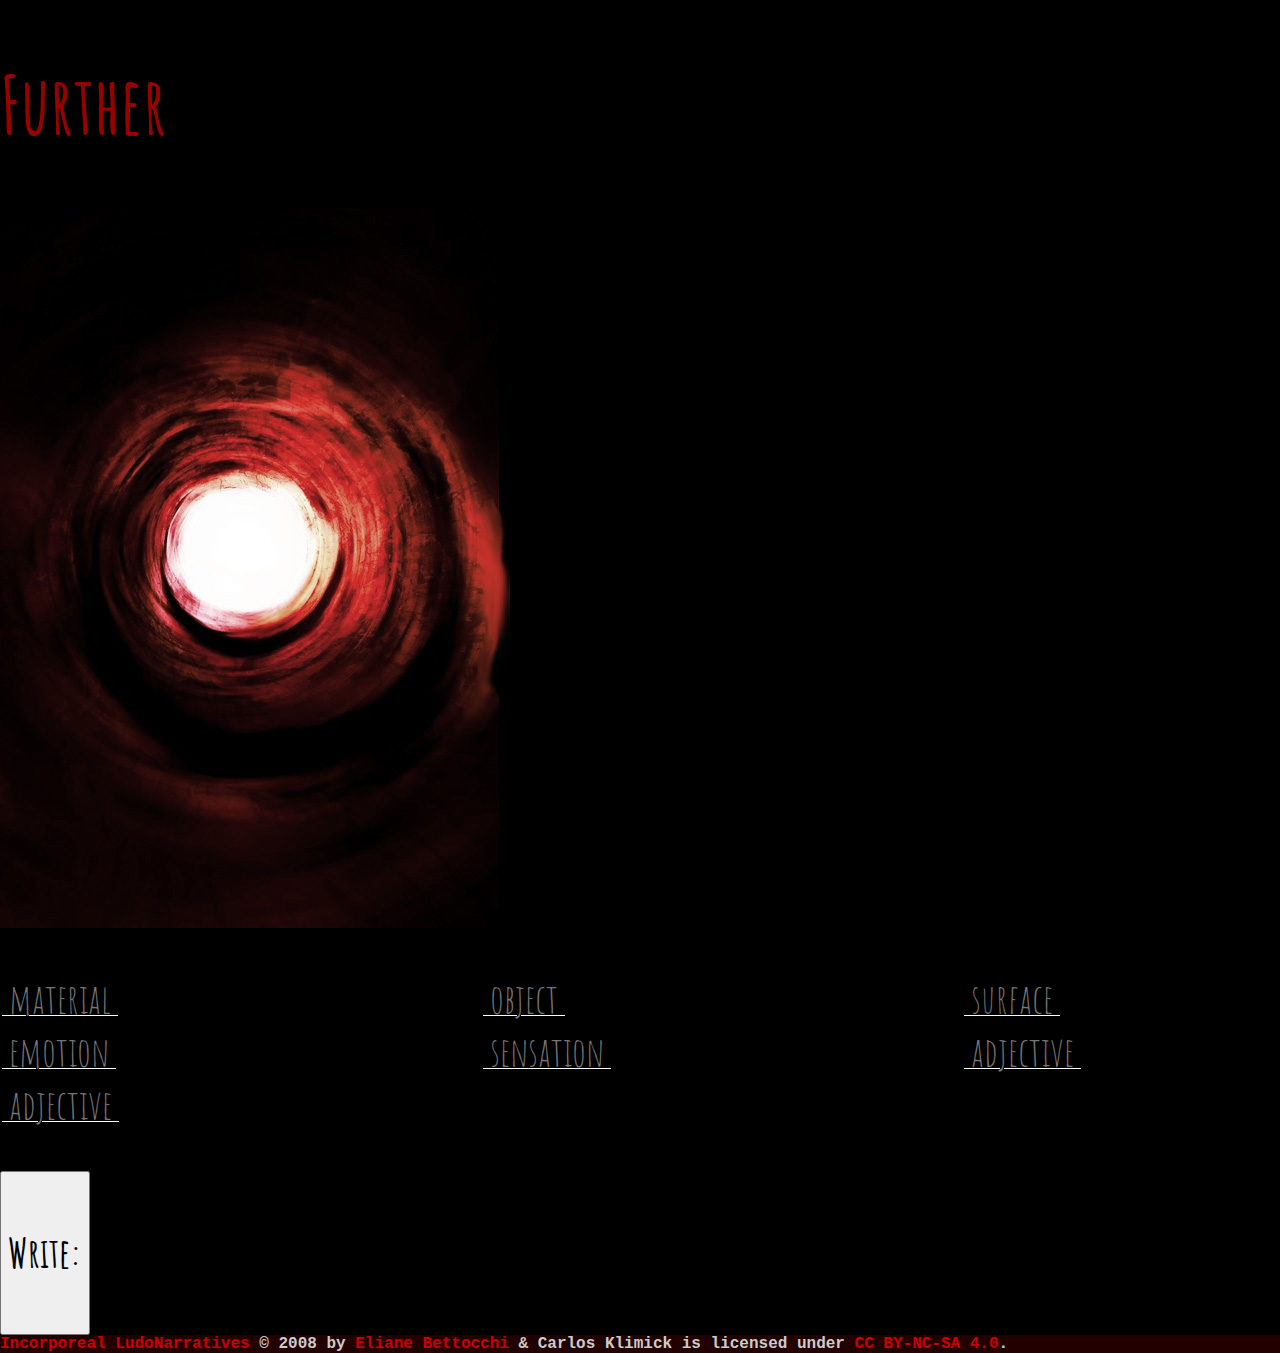
<file: index.html>
<!DOCTYPE html>
<html lang="en">
<head>
    <meta charset="UTF-8">
    <meta http-equiv="X-UA-Compatible" content="IE=edge">
    <meta name="viewport" content="width=device-width, initial-scale=1.0">
    <link rel="stylesheet" href="https://cdn.jsdelivr.net/npm/bootstrap@4.5.3/dist/css/bootstrap.min.css" integrity="sha384-TX8t27EcRE3e/ihU7zmQxVncDAy5uIKz4rEkgIXeMed4M0jlfIDPvg6uqKI2xXr2" crossorigin="anonymous">
    <link href="https://cdn.jsdelivr.net/npm/bootstrap-icons@1.5.0/font/bootstrap-icons.css" rel="stylesheet" />
    <link rel="stylesheet" href="style.css">
    <link rel="shortcut icon" href="favicon.ico" type="image/x-icon">
    <link href="https://fonts.googleapis.com/css?family=Amatic SC" rel="stylesheet" type="text/css">
    <title>Further</title>
</head>
<body>
<div class="black container-fluid">
    <div class="row justify-content-center">
        <div class="col-lg-9 m-0 p-0 text-center"><h1>Further</h1>
            <img class="img-fluid" src="./img/tunel.jpg" alt="">
        </div>
        <div class="col-lg-9 text-center mb-5">
<form onSubmit="return false" action="">
<p><input type="text" placeholder=" material " id="textOne"> <input type="text" placeholder=" object " id="textTwo"> <input type="text" placeholder=" surface " id="textThree"> <input type="text" placeholder=" emotion " id="textFour"> <input type="text" placeholder=" sensation " id="textFive"> <input type="text" placeholder=" adjective " id="textSix"> <input type="text" placeholder=" adjective " id="textSeven"></p>
<button type="button" id="button" class="btn btn-outline-danger" onclick="createParagraph()"><h4>Write:</h4></button>
<div id="answer"></div>
</form>
     </div> 
    </div>   
       </div>

<footer class="footer py-3">
    <div class="container px-4 px-lg-5">
        <div class="small text-center align-items-end"><a class="a-red text-decoration-none" href="https://incorporealgames.netlify.app/" target="_blank" rel="cc:attributionURL noopener noreferrer">Incorporeal LudoNarratives</a> © 2008 by <a class="a-red text-decoration-none" href="https://lilithstudio.netlify.app/" target="_blank" rel="cc:attributionURL noopener noreferrer">Eliane Bettocchi</a> &amp; Carlos Klimick is licensed under <a class="a-red text-decoration-none" href="http://creativecommons.org/licenses/by-nc-sa/4.0/?ref=chooser-v1" target="_blank" rel="license noopener noreferrer">CC BY-NC-SA 4.0</a>.
</footer>
<script src="app.js"></script>
<script src="https://code.jquery.com/jquery-3.5.1.slim.min.js" integrity="sha384-DfXdz2htPH0lsSSs5nCTpuj/zy4C+OGpamoFVy38MVBnE+IbbVYUew+OrCXaRkfj" crossorigin="anonymous"></script>
<script src="https://cdn.jsdelivr.net/npm/bootstrap@4.5.3/dist/js/bootstrap.bundle.min.js" integrity="sha384-ho+j7jyWK8fNQe+A12Hb8AhRq26LrZ/JpcUGGOn+Y7RsweNrtN/tE3MoK7ZeZDyx" crossorigin="anonymous"></script>
</body>
</html>
</file>
<file: style.css>
body{
    background-color:black;
    padding: 0px;
    margin: 0px;
    color: #ccc;
    font-family: Amatic SC;
    font-weight: bold;
 }
 .black{
   background-color: black;
 }
 .darkred{
   background-color: #440000;
 }
 .darkgreen{
  background-color: rgb(0, 45, 0);
 }
 .darkyellow{
  background-color: rgb(56, 34, 0);
 }
 .darkgrey{
  background-color: rgb(59, 59, 59);
 }
 .darkorange{
  background-color: rgb(56, 22, 0);
 }
 .red-text {
   font-size: 80px;
   font-family: Amatic SC;
   font-weight: bold;
   color: #990000;
 }
 .orange-text {
   font-size: 60px;
   font-family: Amatic SC;
   font-weight: bold;
   color:chocolate;
   text-align: center;
 }
 .yellow-text {
   font-size: 60px;
   font-family: Amatic SC;
   font-weight: bold;
   color: goldenrod;
 }
 p, li{
    font-size: 40px;
    font-family: Amatic SC;
    color: gray;
    text-align: justify;
 }
 .p-center{
   text-align: center;
 }
 .a-red{
   color: #cc0000;
 }
 .a-orange{
   color: chocolate;
 }
 .a-yellow{
  color: goldenrod;
 }
 .a-green{
  color: green
 }
 .a-grey{
  color: grey
 }
 a{
  color: darkred;
  text-decoration: none;
}
 a:hover{
   color: white;
   text-decoration: none;
 }
 .text-decoration-none{
   text-decoration: none;
 }
 h1{
    font-size: 80px;
    font-family: Amatic SC;
    font-weight: bold;
    color: #990000; 
 }
 h2{
   font-size: 40px;
   font-family: Amatic SC;
   font-weight: bold;
   color: #999;
   
 }
 h4{
  font-family: Amatic SC;
  font-weight: bold;
  font-size: 40px;
}
 h3{
  font-size: 40px;
  font-family: Amatic SC;
  font-weight: bold;
  color: chocolate;
  text-align: center;
}
 input[type=text] {
    font-size: 40px;
    font-family: Amatic SC;
    color: white;
    background-color: transparent;
    border: none;
    text-decoration: underline;
    text-decoration-thickness: 1px;
 }
 input[type=radio] {
    background-color: black;
    font-size: 33px;
 }
 .button{
   background-color: #990000;
   font-size: 40px;
   font-family: Amatic SC;
 }
 .tunnel{
 width: 60%;
 margin: auto;
 background-image: url("../img/tunel.jpg");
 background-repeat: no-repeat;
 background-position: right top;
 background-size: 30%;
 background-color: black;
 }
 .footer{
   background-color: #220000;
   color: #ccc;
   font-family: 'Courier New', Courier, monospace;
 }
 .card{
background-color: rgba(0, 0, 0, 0);
border: 1px solid #eee;
 }
 .blackred{
  background-color: #220000;
}
.centered {
  position: absolute;
  top: 50%;
  left: 50%;
  transform: translate(-50%, -50%);
  font-weight: bold;
  color: white;
  font-size: 40px;
  width: 40%;
  background-color: rgba(0, 0, 0, 0.7);
}
.bottom {
  position: absolute;
  top: 60%;
  left: 35%;
  transform: translate(-50%, -50%);
  font-weight: bold;
  color: white;
  font-size: 40px;
  width: 100%;
}
.top {
  position: absolute;
  top: 15%;
  left: 50%;
  transform: translate(-50%, -50%);
  font-weight: bold;
  color: white;
  font-size: 40px;
  width: 80%;
}
</file>
